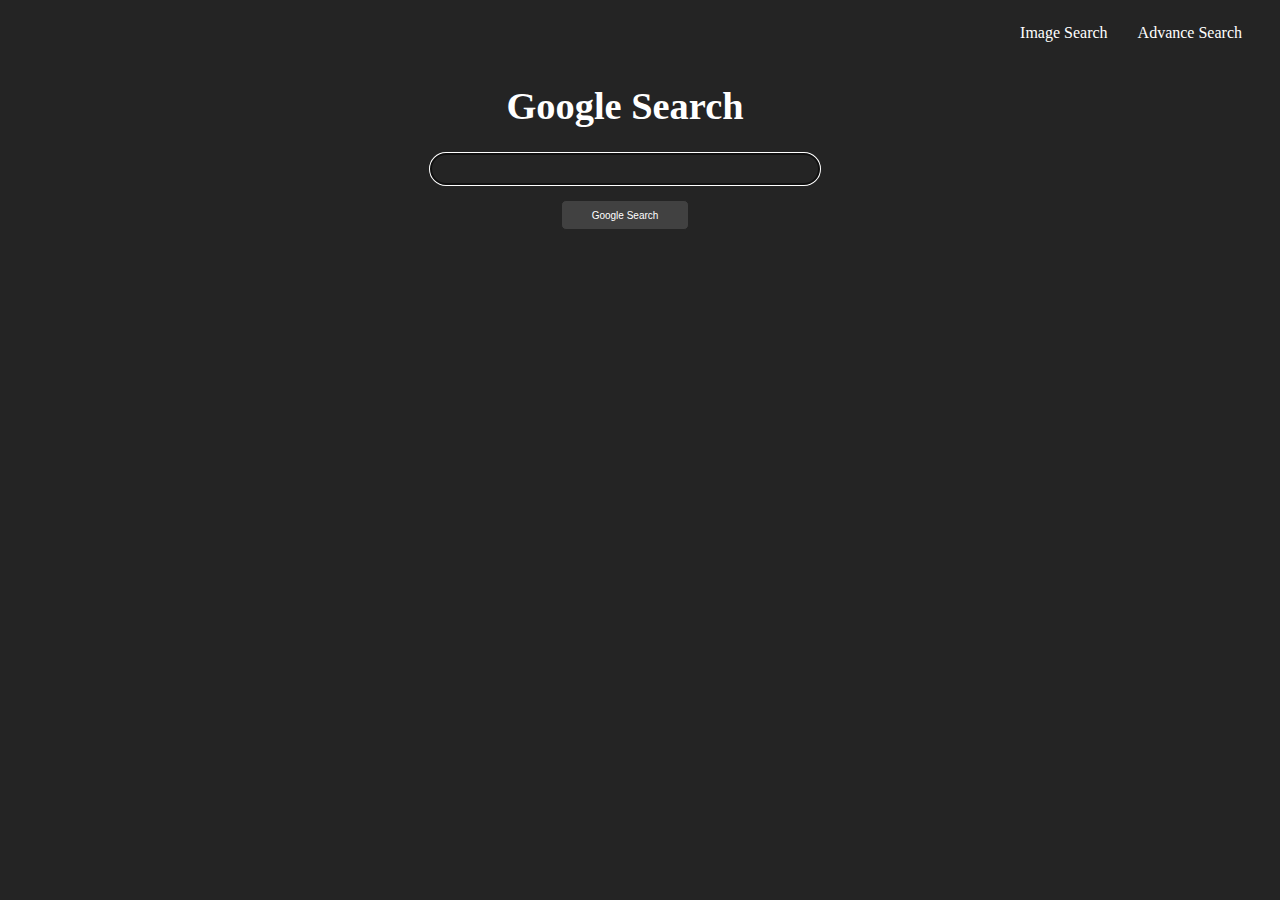
<file: index.html>
<!DOCTYPE html>
<html lang="en">
  <head>
    <meta charset="UTF-8" />
    <meta name="viewport" content="width=device-width, initial-scale=1.0" />
    <title>Search</title>
    <link rel="stylesheet" href="style.css" />
  </head>
  <body>
    <div class="links">
      <ul>
        <li><a href="img.html">Image Search</a></li>
        <li><a href="advan.html">Advance Search</a></li>
      </ul>
    </div>
    <div class="search">
      <h1 class="heading">Google Search</h1>
      <form action="https://google.com/search">
        <input type="text" name="q" autofocus />
        <input type="submit" value="Google Search" />
      </form>
    </div>
  </body>
</html>
</file>
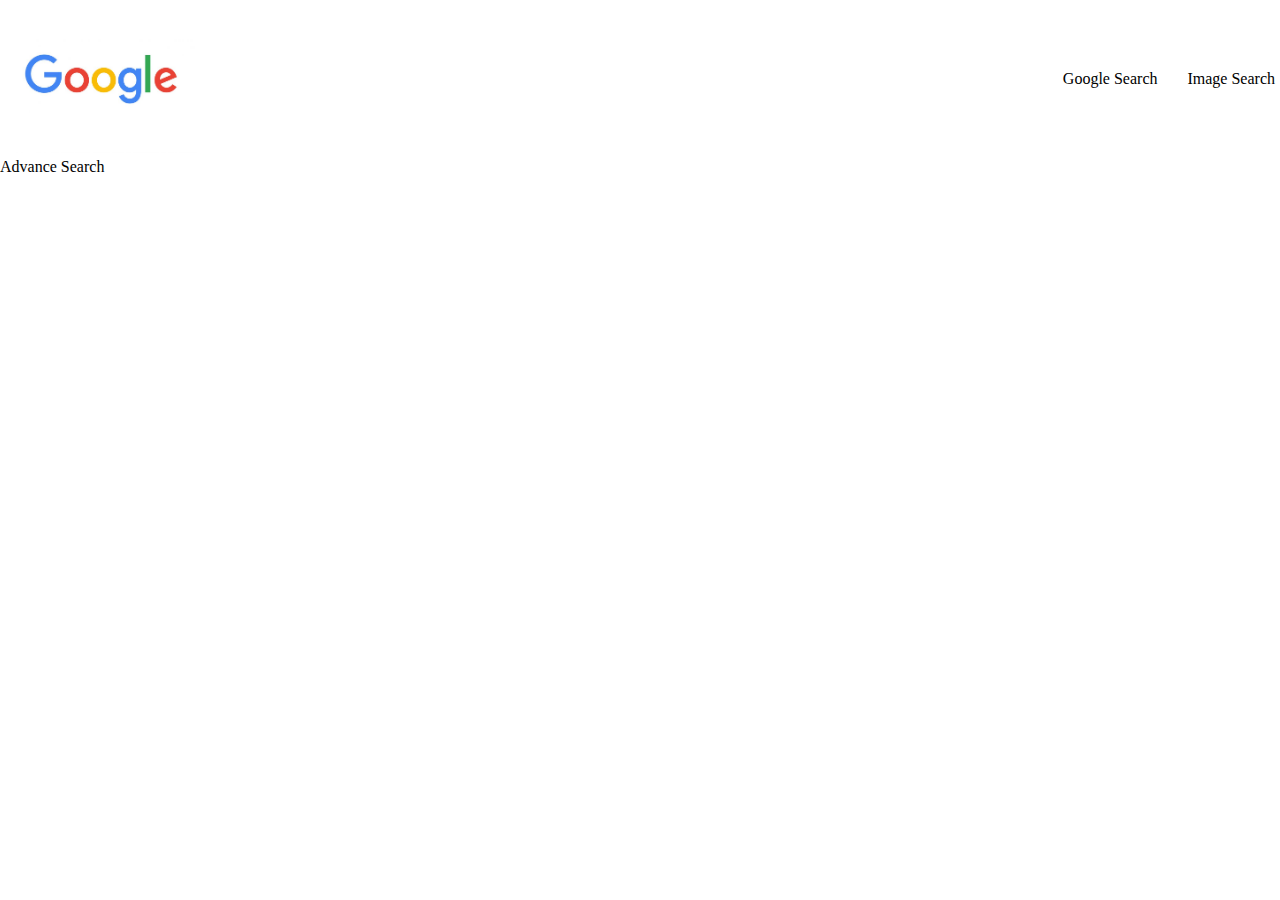
<file: advan.html>
<!DOCTYPE html>
<html lang="en">
  <head>
    <meta charset="UTF-8" />
    <meta name="viewport" content="width=device-width, initial-scale=1.0" />
    <title>Advance Search</title>
    <link rel="stylesheet" href="styleAd.css" />
  </head>
  <body>
    <div class="header">
      <div class="links">
        <ul>
          <li><a href="index.html">Google Search</a></li>
          <li><a href="img.html">Image Search</a></li>
        </ul>
      </div>
      <div class="logo-con">
        <a href="http://google.com"
          ><img class="logo" src="google.jpg" alt="" srcset=""
        /></a>
      </div>
    </div>

    <div class="heading">Advance Search</div>
    <div class="search">
      <form action="https://google.com/search"></form>
    </div>
  </body>
</html>
</file>
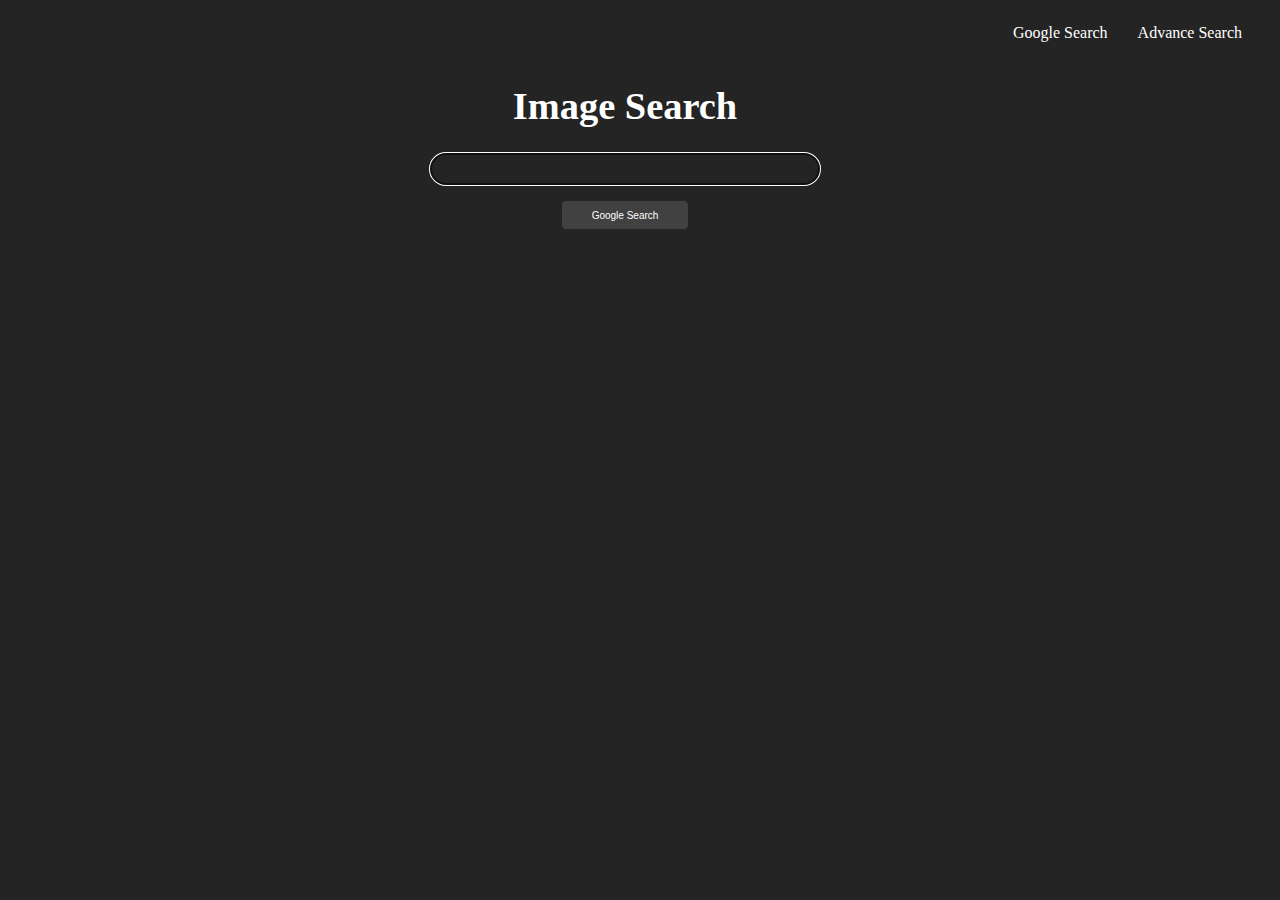
<file: img.html>
<!DOCTYPE html>
<html lang="en">
  <head>
    <meta charset="UTF-8" />
    <meta name="viewport" content="width=device-width, initial-scale=1.0" />
    <title>Image Search</title>
    <link rel="stylesheet" href="style.css" />
  </head>
  <body>
    <div class="links">
      <ul>
        <li><a href="index.html">Google Search</a></li>
        <li><a href="advan.html">Advance Search</a></li>
      </ul>
    </div>
    <div class="search">
      <h1 class="heading">Image Search</h1>
      <form action="http://images.google.com/images">
        <input type="text" name="q" autofocus />
        <input type="submit" value="Google Search" />
      </form>
    </div>
  </body>
</html>
</file>
<file: style.css>
body {
  background-color: #242424; }

.links {
  display: flex;
  justify-content: flex-end; }

div {
  margin-right: 30px; }
  div ul {
    display: flex;
    gap: 30px; }

a {
  text-decoration: none;
  color: white; }

a:visited {
  color: white; }

a:hover {
  text-decoration: solid underline 1px white; }

li {
  list-style: none; }

.search {
  display: flex;
  flex-direction: column;
  align-items: center; }

.heading {
  font-size: 5vw;
  color: white; }

form {
  display: flex;
  flex-direction: column;
  align-items: center;
  width: 40vw;
  gap: 15px; }
  form input[type="text"] {
    width: 30vw;
    height: 15px;
    color: white;
    border: solid 1px gray;
    border-radius: 16px;
    background-color: #242424; }
  form input[type="submit"] {
    align-self: center;
    padding: 5px;
    width: 18vw;
    color: white;
    border: solid 1.5px #242424;
    border-radius: 5px;
    background-color: #414141; }
  form input[type="submit"]:hover {
    border: solid 1.5px gray;
    color: white; }

@media (max-width: 625px) {
  form input[type="submit"] {
    font-size: 10px;
    padding: 5px; } }
@media (min-width: 825px) {
  .heading {
    font-size: 3vw; }

  form input[type="text"] {
    height: 28px;
    font-size: 15px; }
  form input[type="submit"] {
    width: 10vw;
    height: 30px;
    font-size: 10px;
    padding: 5px; } }

/*# sourceMappingURL=style.css.map */
</file>
<file: styleAd.css>
* {
  margin: 0; }

.header {
  display: flex;
  flex-direction: row-reverse;
  justify-content: space-between;
  margin: 5px 5px; }

.logo {
  width: 15vw;
  height: 100%; }

.logo-con {
  display: flex;
  width: 50%; }

.links {
  width: 50%; }
  .links ul {
    display: flex;
    height: 100%;
    justify-content: flex-end;
    gap: 30px; }
    .links ul li {
      align-self: center;
      list-style: none; }
      .links ul li a {
        text-decoration: none;
        color: black; }
      .links ul li a:visited {
        color: black; }
      .links ul li a:hover {
        text-decoration: solid underline 1px black; }

/*# sourceMappingURL=styleAd.css.map */
</file>
